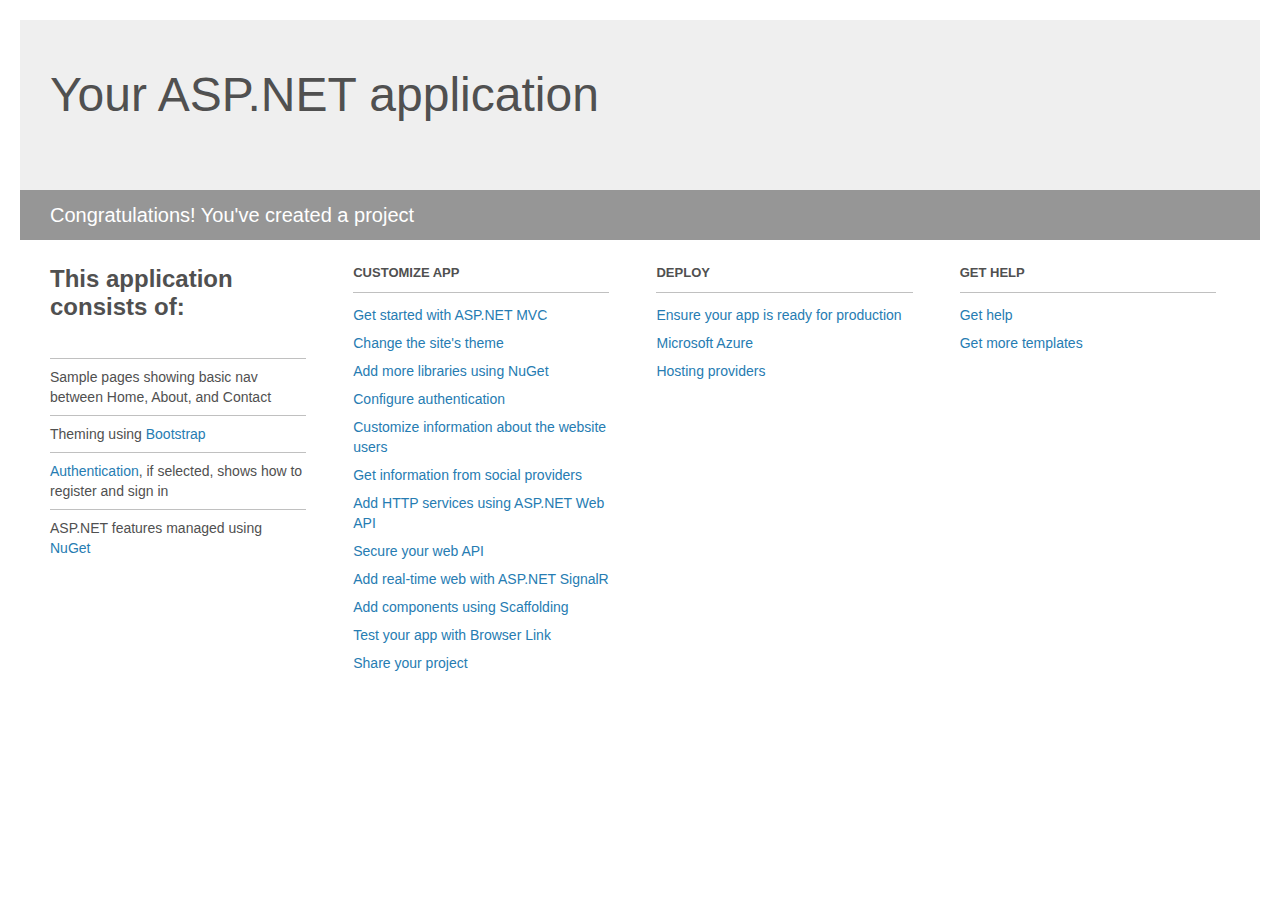
<file: PortfolioPage/Project_Readme.html>
﻿<!DOCTYPE html>
<html lang="en">
<head>
    <meta charset="utf-8" />
    <title>Your ASP.NET application</title>
    <style>
        body {
            background: #fff;
            color: #505050;
            font: 14px 'Segoe UI', tahoma, arial, helvetica, sans-serif;
            margin: 20px;
            padding: 0;
        }

        #header {
            background: #efefef;
            padding: 0;
        }

        h1 {
            font-size: 48px;
            font-weight: normal;
            margin: 0;
            padding: 0 30px;
            line-height: 150px;
        }

        p {
            font-size: 20px;
            color: #fff;
            background: #969696;
            padding: 0 30px;
            line-height: 50px;
        }

        #main {
            padding: 5px 30px;
        }

        .section {
            width: 21.7%;
            float: left;
            margin: 0 0 0 4%;
        }

            .section h2 {
                font-size: 13px;
                text-transform: uppercase;
                margin: 0;
                border-bottom: 1px solid silver;
                padding-bottom: 12px;
                margin-bottom: 8px;
            }

            .section.first {
                margin-left: 0;
            }

                .section.first h2 {
                    font-size: 24px;
                    text-transform: none;
                    margin-bottom: 25px;
                    border: none;
                }

                .section.first li {
                    border-top: 1px solid silver;
                    padding: 8px 0;
                }

            .section.last {
                margin-right: 0;
            }

        ul {
            list-style: none;
            padding: 0;
            margin: 0;
            line-height: 20px;
        }

        li {
            padding: 4px 0;
        }

        a {
            color: #267cb2;
            text-decoration: none;
        }

            a:hover {
                text-decoration: underline;
            }
    </style>
</head>
<body>

    <div id="header">
        <h1>Your ASP.NET application</h1>
        <p>Congratulations! You've created a project</p>
    </div>

    <div id="main">
        <div class="section first">
            <h2>This application consists of:</h2>
            <ul>
                <li>Sample pages showing basic nav between Home, About, and Contact</li>
                <li>Theming using <a href="http://go.microsoft.com/fwlink/?LinkID=615519">Bootstrap</a></li>
                <li><a href="http://go.microsoft.com/fwlink/?LinkID=615520">Authentication</a>, if selected, shows how to register and sign in</li>
                <li>ASP.NET features managed using <a href="http://go.microsoft.com/fwlink/?LinkID=320756">NuGet</a></li>
            </ul>
        </div>

        <div class="section">
            <h2>Customize app</h2>
            <ul>
                <li><a href="http://go.microsoft.com/fwlink/?LinkID=615541">Get started with ASP.NET MVC</a></li>
                <li><a href="http://go.microsoft.com/fwlink/?LinkID=615523">Change the site's theme</a></li>
                <li><a href="http://go.microsoft.com/fwlink/?LinkID=615524">Add more libraries using NuGet</a></li>
                <li><a href="http://go.microsoft.com/fwlink/?LinkID=615542">Configure authentication</a></li>
                <li><a href="http://go.microsoft.com/fwlink/?LinkID=615526">Customize information about the website users</a></li>
                <li><a href="http://go.microsoft.com/fwlink/?LinkID=615527">Get information from social providers</a></li>
                <li><a href="http://go.microsoft.com/fwlink/?LinkID=615528">Add HTTP services using ASP.NET Web API</a></li>
                <li><a href="http://go.microsoft.com/fwlink/?LinkID=615529">Secure your web API</a></li>
                <li><a href="http://go.microsoft.com/fwlink/?LinkID=615530">Add real-time web with ASP.NET SignalR</a></li>
                <li><a href="http://go.microsoft.com/fwlink/?LinkID=615531">Add components using Scaffolding</a></li>
                <li><a href="http://go.microsoft.com/fwlink/?LinkID=615532">Test your app with Browser Link</a></li>
                <li><a href="http://go.microsoft.com/fwlink/?LinkID=615533">Share your project</a></li>
            </ul>
        </div>

        <div class="section">
            <h2>Deploy</h2>
            <ul>
                <li><a href="http://go.microsoft.com/fwlink/?LinkID=615534">Ensure your app is ready for production</a></li>
                <li><a href="http://go.microsoft.com/fwlink/?LinkID=615535">Microsoft Azure</a></li>
                <li><a href="http://go.microsoft.com/fwlink/?LinkID=615536">Hosting providers</a></li>
            </ul>
        </div>

        <div class="section last">
            <h2>Get help</h2>
            <ul>
                <li><a href="http://go.microsoft.com/fwlink/?LinkID=615537">Get help</a></li>
                <li><a href="http://go.microsoft.com/fwlink/?LinkID=615538">Get more templates</a></li>
            </ul>
        </div>
    </div>

</body>
</html>
</file>
